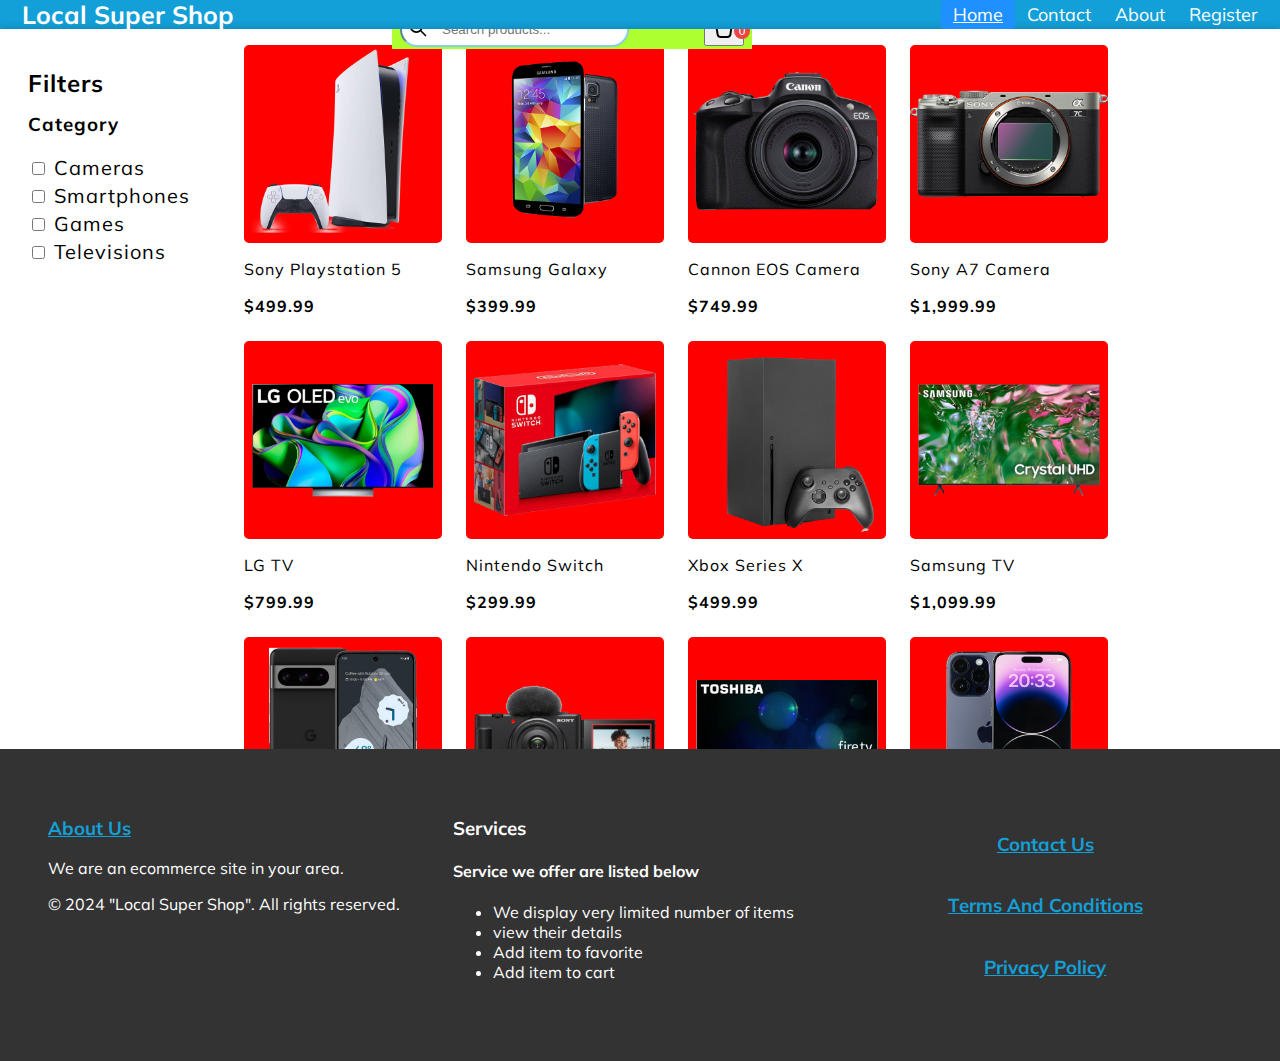
<file: index.html>
<!DOCTYPE html>
<html lang="en" data-theme="light">
<head>
    <meta charset="UTF-8">
    <meta name="viewport" content="width=device-width, initial-scale=1.0">
    <title>Local Super Shop</title>
    <link rel="shortcut icon" href="./images/logo.png" type="image/x-icon">

    <!--    only for ecommece taliwind css-->
    <!--        <script src="https://cdn.tailwindcss.com"></script>-->
    <!-- css link  -->
    <link rel="stylesheet" href="style.css">
    <link rel="stylesheet" href="./css/index_container.module.css">

    <!-- daisyUI cdn  -->
    <!--    <link href="https://cdn.jsdelivr.net/npm/daisyui@4.7.2/dist/full.min.css" rel="stylesheet" type="text/css" />-->
    <!--<script src="https://cdn.tailwindcss.com"></script>-->

    <!-- google font  -->
    <link rel="preconnect" href="https://fonts.googleapis.com">
    <link rel="preconnect" href="https://fonts.gstatic.com" crossorigin>
    <link href="https://fonts.googleapis.com/css2?family=Mulish:ital,wght@0,200..1000;1,200..1000&display=swap" rel="stylesheet">

    <link rel="stylesheet" href="./css/header.module.css">
    <link rel="stylesheet" href="./css/footer.module.css">


</head>
<body class="font-mulish">


<div class="header">
    <a href="./index.html" class="logo">Local Super Shop</a>
    <div class="header-right">
        <a class="active" href="./index.html">Home</a>
        <a href="./contact_us.html">Contact</a>
        <a href="./about_us.html">About</a>

        <a id="account_button" style="display: none"
           href="./profile.html">Account</a>

        <a id="login_button" style="display: none"
           href="./register.html">Register</a>

       <!-- <a id="login_button" style="display: none"
           href="./login.html">Log in</a>-->

        <a id="logout_button" onclick="logout_button_pressed()" style="display: none">Log out</a>

    </div>
</div>



<!--e commerce body  begins here-->

<div class="root_container">
    <!--<nav class="bg-gray-900 p-4 mb-6">-->

    <nav class="ecommerce_container">
        <!--<div
                class="container max-w-6xl mx-auto flex flex-col sm:flex-row gap-8 items-center"
        >-->
        <!-- Search area -->

        <div class="product_search_container">


            <div class="input_wrapper">
                <!--<div class="relative w-full">-->

                <!--                    class="bg-gray-700 rounded-full p-2 pl-10 transition focus:w-full"-->
                <input
                        type="text"
                        id="search"
                        class="input_box"
                        placeholder="Search products..."
                />
                <!--class="absolute left-2 top-1/2 -translate-y-1/2"-->
                <svg
                        style="top:8px"
                        class="input_wrapper_svg"
                        xmlns="http://www.w3.org/2000/svg"
                        width="20"
                        height="20"
                        viewBox="0 0 24 24"
                        stroke-width="2"
                        stroke="currentColor"
                        fill="none"
                        stroke-linecap="round"
                        stroke-linejoin="round"
                >
                    <path stroke="none" d="M0 0h24v24H0z" fill="none" />
                    <path d="M10 10m-7 0a7 7 0 1 0 14 0a7 7 0 1 0 -14 0" />
                    <path d="M21 21l-6 -6" />
                </svg>
            </div>

            <!-- Cart button -->
            <button onclick="cartButton_Pressed()" id="cartButton" class="position_relative">
                <svg
                        xmlns="http://www.w3.org/2000/svg"
                        width="24"
                        height="24"
                        viewBox="0 0 24 24"
                        stroke-width="2"
                        stroke="currentColor"
                        fill="none"
                        stroke-linecap="round"
                        stroke-linejoin="round"
                >
                    <path stroke="none" d="M0 0h24v24H0z" fill="none" />
                    <path
                            d="M6.331 8h11.339a2 2 0 0 1 1.977 2.304l-1.255 8.152a3 3 0 0 1 -2.966 2.544h-6.852a3 3 0 0 1 -2.965 -2.544l-1.255 -8.152a2 2 0 0 1 1.977 -2.304z"
                    />
                    <path d="M9 11v-5a3 3 0 0 1 6 0v5" />
                </svg>

                <!--class="bg-red-500 text-xs text-white w-4 h-4 absolute -top-2 -right-2 rounded-full"-->
                <small
                        id="cartCount"

                        class="cart_count"

                >0</small
                >
            </button>
        </div>
    </nav>


    <!--    class="flex flex-col md:flex-row container mx-auto max-w-6xl"-->
    <main >

        <!--    class="space-y-4 p-2 w-full md:max-w-[10rem]"-->
        <div class="left_index_root_div">
            <h2
                    style={"fontSize":"1.5rem","lineHeight":"2rem"}
            >Filters</h2>
            <h3 style={"marginBottom":"0.5rem","fontSize":"1.25rem","lineHeight":"1.75rem"}>Category</h3>
            <div id="filters-container" style="margin-top: 0.5rem;
                font-size: 1.25rem;
                line-height: 1.75rem;">
                <div>
                    <input type="checkbox" class="check" id="cameras" />
                    <label for="cameras">Cameras</label>
                </div>
                <div>
                    <input type="checkbox" class="check" id="smartphones" />
                    <label for="smartphones">Smartphones</label>
                </div>
                <div>
                    <input type="checkbox" class="check" id="games" />
                    <label for="games">Games</label>
                </div>
                <div>
                    <input type="checkbox" class="check" id="televisions" />
                    <label for="televisions">Televisions</label>
                </div>
            </div>
        </div>

        <!-- Products wrapper -->
        <div
                id="products-wrapper"
                class="product_wrapper"
        ></div>
    </main>
    <!--e-commerce ends here-->
</div>



<footer>
    <div class="footer-section">
        <h3><a href="./about_us.html"
               target="_blank" rel="noopener">About Us</a>
        </h3>
        <p>We are an ecommerce site in your area.</p>

        <span>
            <p>&copy; 2024 "Local Super Shop". All rights reserved.</p>
        </span>
    </div>
    <div class="footer-section">
        <h3>Services</h3>
        <h4>Service we offer are listed below</h4>
        <ul>
            <li>We display very limited number of items</li>
            <li>view their details</li>
            <li>Add item to favorite</li>
            <li>Add item to cart</li>
        </ul>
    </div>
    <div class="footer-section">

        <div class="footer-section-column">
            <h3><a href="./contact_us.html"
                   target="_blank" rel="noopener">Contact Us</a></h3>



            <h3><a href="./terms_and_conditions.html"
                   target="_blank" rel="noopener">Terms And Conditions</a></h3>



            <h3><a href="./privacy_policy.html"
                   target="_blank" rel="noopener">Privacy Policy</a></h3>

        </div>



    </div>




</footer>





<script src="./js/script_ecommerce.js"></script>
<script src="./js/script.js"></script>
</body>
</html>
</file>
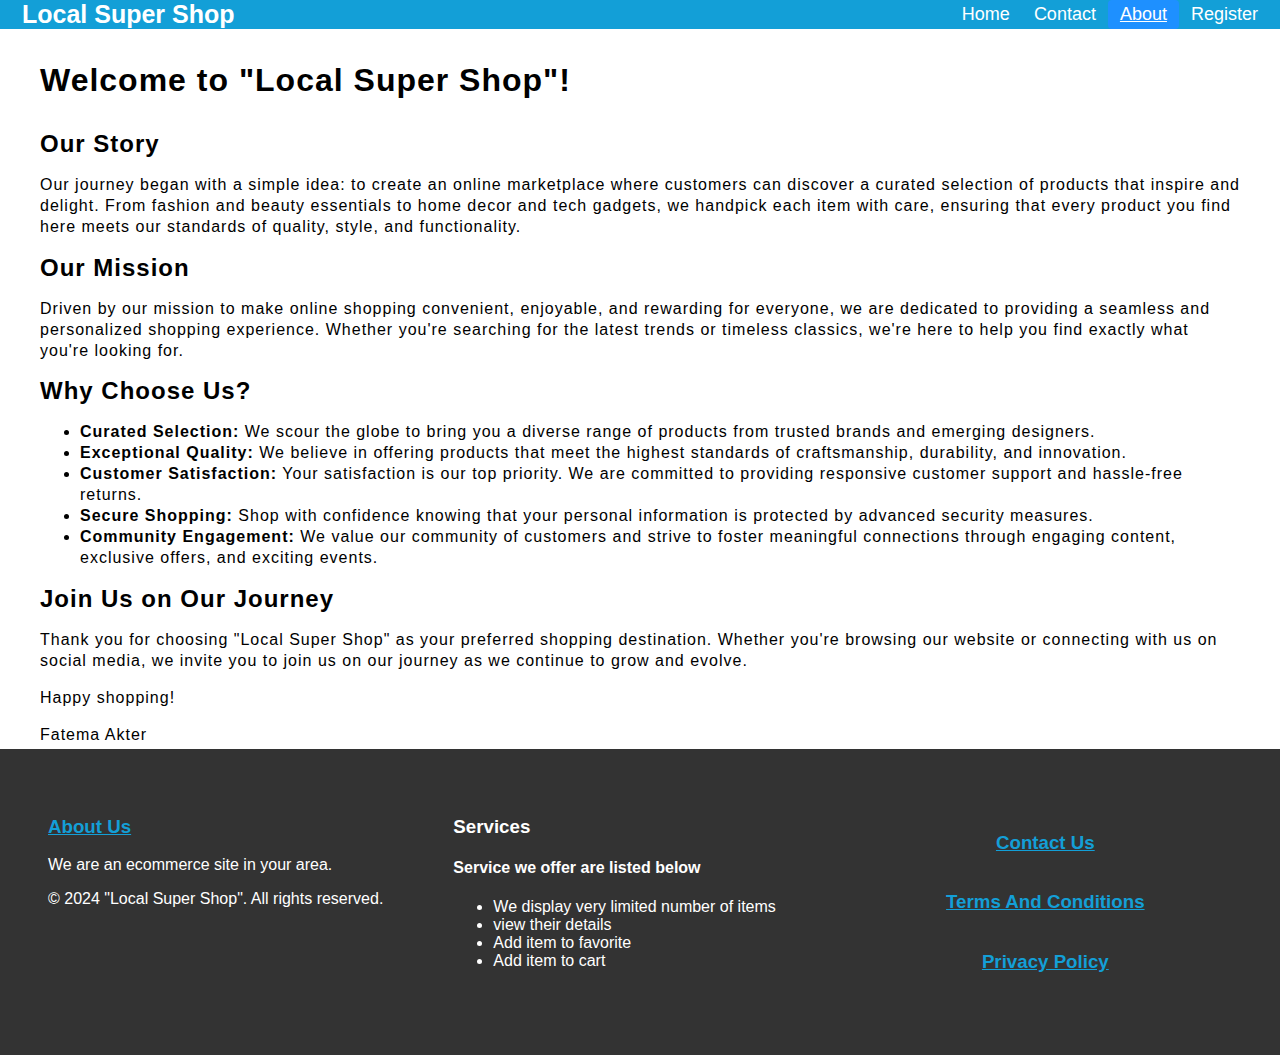
<file: about_us.html>
<!DOCTYPE html>
<html lang="en" data-theme="light">
<head>
    <meta charset="UTF-8">
    <meta name="viewport" content="width=device-width, initial-scale=1.0">
    <title>Local Super Shop</title>
    <link rel="shortcut icon" href="./images/logo.png" type="image/x-icon">

    <!-- css link  -->
<!--    <link rel="stylesheet" href="style.css">-->




    <!-- daisyUI cdn  -->
    <!--    <link href="https://cdn.jsdelivr.net/npm/daisyui@4.7.2/dist/full.min.css" rel="stylesheet" type="text/css" />-->
    <!--<script src="https://cdn.tailwindcss.com"></script>-->

    <!-- google font  -->
    <link rel="preconnect" href="https://fonts.googleapis.com">
    <link rel="preconnect" href="https://fonts.gstatic.com" crossorigin>
    <link href="https://fonts.googleapis.com/css2?family=Mulish:ital,wght@0,200..1000;1,200..1000&display=swap" rel="stylesheet">

    <link rel="stylesheet" href="./css/header.module.css">
    <link rel="stylesheet" href="./css/footer.module.css">
    <!--<link rel="stylesheet" href="./css/body_login.module.css" />-->
    <link rel="stylesheet" href="./css/body_privacy_policy.module.css">

    <!--<link rel="stylesheet" href="https://pro.fontawesome.com/releases/v6.0.0-beta3/css/all.css"/>
-->
</head>
<body class="font-mulish">


<div class="header">
    <a href="./index.html" class="logo">Local Super Shop</a>
    <div class="header-right">
        <a href="./index.html">Home</a>
        <a href="./contact_us.html">Contact</a>
        <a class="active"  href="./about_us.html">About</a>

        <a id="account_button" style="display: none"
           href="./profile.html">Account</a>

        <a id="login_button" style="display: none"
           href="./register.html">Register</a>

       <!-- <a id="login_button" style="display: none"
           href="./login.html">Log in</a>-->

        <a id="logout_button" onclick="logout_button_pressed()" style="display: none">Log out</a>

    </div>
</div>







<div class="container">

    <div>
        <h1>Welcome to <span>"Local Super Shop"</span>!</h1>
    </div>

    <main>
        <section>
            <h2>Our Story</h2>
            <p>Our journey began with a simple idea: to create an online marketplace where customers can discover a curated selection of products that inspire and delight. From fashion and beauty essentials to home decor and tech gadgets, we handpick each item with care, ensuring that every product you find here meets our standards of quality, style, and functionality.</p>
        </section>
        <section>
            <h2>Our Mission</h2>
            <p>Driven by our mission to make online shopping convenient, enjoyable, and rewarding for everyone, we are dedicated to providing a seamless and personalized shopping experience. Whether you're searching for the latest trends or timeless classics, we're here to help you find exactly what you're looking for.</p>
        </section>
        <section>
            <h2>Why Choose Us?</h2>
            <ul>
                <li><strong>Curated Selection:</strong> We scour the globe to bring you a diverse range of products from trusted brands and emerging designers.</li>
                <li><strong>Exceptional Quality:</strong> We believe in offering products that meet the highest standards of craftsmanship, durability, and innovation.</li>
                <li><strong>Customer Satisfaction:</strong> Your satisfaction is our top priority. We are committed to providing responsive customer support and hassle-free returns.</li>
                <li><strong>Secure Shopping:</strong> Shop with confidence knowing that your personal information is protected by advanced security measures.</li>
                <li><strong>Community Engagement:</strong> We value our community of customers and strive to foster meaningful connections through engaging content, exclusive offers, and exciting events.</li>
            </ul>
        </section>
        <section>
            <h2>Join Us on Our Journey</h2>
            <p>Thank you for choosing <span>"Local Super Shop"</span> as your preferred shopping destination. Whether you're browsing our website or connecting with us on social media, we invite you to join us on our journey as we continue to grow and evolve.</p>
            <p>Happy shopping!</p>
            <p><span>Fatema Akter</span><br>Founder, <span>"Local Super Shop"</span></p>
        </section>
    </main>




</div>










<footer>
    <div class="footer-section">
        <h3><a href="./about_us.html"
               target="_blank" rel="noopener">About Us</a>
        </h3>
        <p>We are an ecommerce site in your area.</p>

        <span>
            <p>&copy; 2024 "Local Super Shop". All rights reserved.</p>
        </span>
    </div>
    <div class="footer-section">
        <h3>Services</h3>
        <h4>Service we offer are listed below</h4>
        <ul>
            <li>We display very limited number of items</li>
            <li>view their details</li>
            <li>Add item to favorite</li>
            <li>Add item to cart</li>
        </ul>
    </div>
    <div class="footer-section">

        <div class="footer-section-column">
            <h3><a href="./contact_us.html"
                   target="_blank" rel="noopener">Contact Us</a></h3>



            <h3><a href="./terms_and_conditions.html"
                   target="_blank" rel="noopener">Terms And Conditions</a></h3>



            <h3><a href="./privacy_policy.html"
                   target="_blank" rel="noopener">Privacy Policy</a></h3>

        </div>



    </div>




</footer>



<script src="./js/script.js"></script>
<script src="./js/login_script.js"></script>

</body>
</html>
</file>
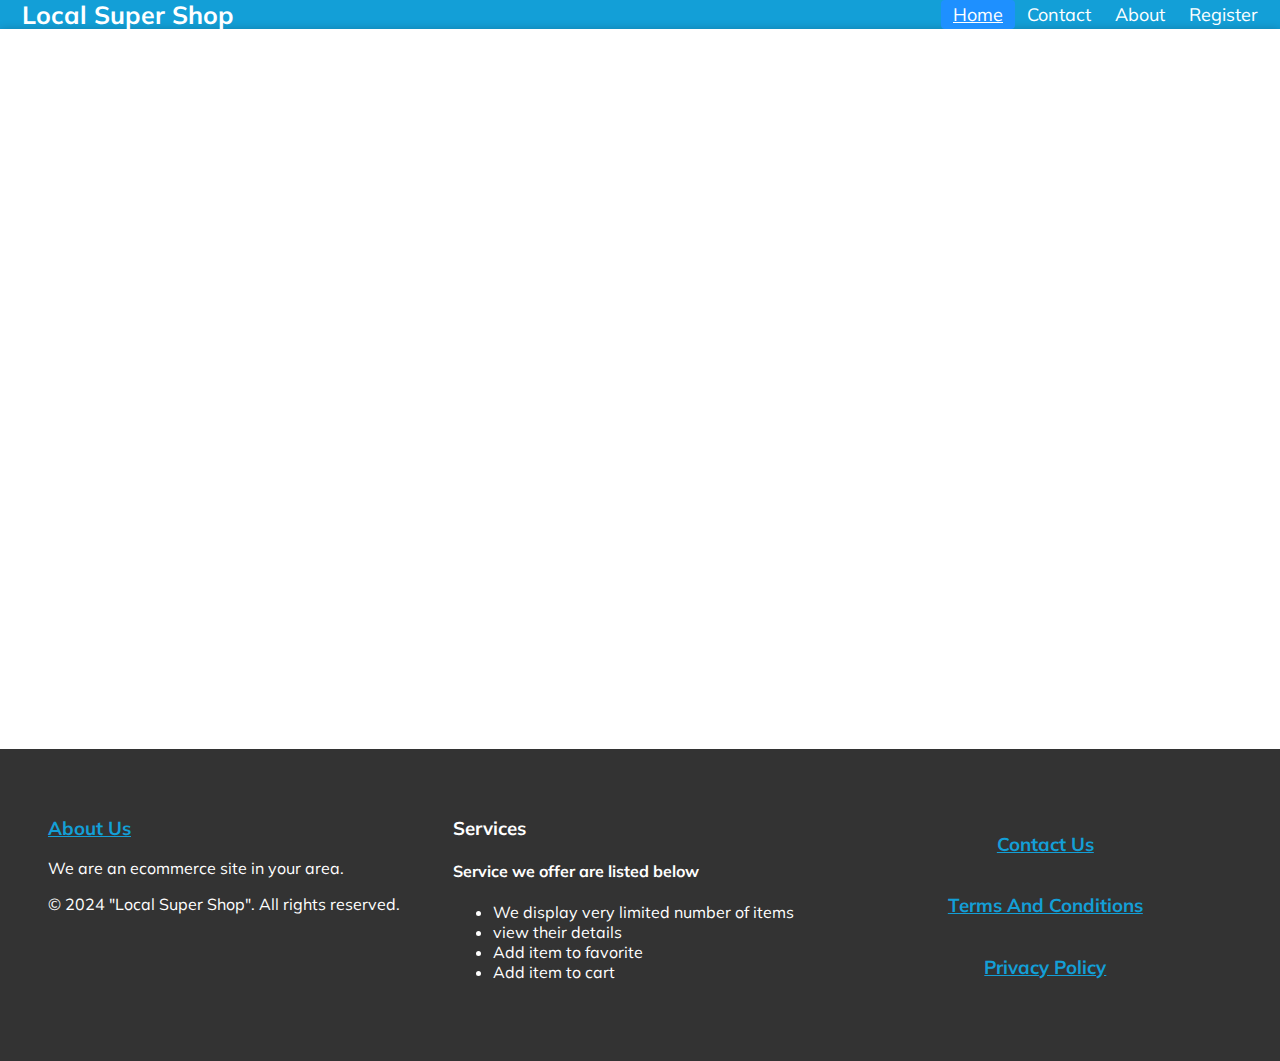
<file: cart_page.html>
<!DOCTYPE html>
<html lang="en" data-theme="light">
<head>
    <meta charset="UTF-8">
    <meta name="viewport" content="width=device-width, initial-scale=1.0">
    <title>Local Super Shop</title>
    <link rel="shortcut icon" href="./images/logo.png" type="image/x-icon">


    <link rel="stylesheet" href="style.css">
    <link rel="stylesheet" href="./css/cart_container.module.css">



    <!-- google font  -->
    <link rel="preconnect" href="https://fonts.googleapis.com">
    <link rel="preconnect" href="https://fonts.gstatic.com" crossorigin>
    <link href="https://fonts.googleapis.com/css2?family=Mulish:ital,wght@0,200..1000;1,200..1000&display=swap" rel="stylesheet">

    <link rel="stylesheet" href="./css/header.module.css">
    <link rel="stylesheet" href="./css/footer.module.css">
    <!--<link rel="stylesheet" href="./css/body1.module.css">-->

    <!--<link rel="stylesheet" href="https://pro.fontawesome.com/releases/v6.0.0-beta3/css/all.css"/>
-->
</head>
<body class="font-mulish">


<div class="header">
    <a href="./index.html" class="logo">Local Super Shop</a>
    <div class="header-right">
        <a class="active" href="./index.html">Home</a>
        <a href="./contact_us.html">Contact</a>
        <a href="./about_us.html">About</a>

        <a id="account_button" style="display: none"
           href="./profile.html">Account</a>

        <a id="login_button" style="display: none"
           href="./register.html">Register</a>

       <!-- <a id="login_button" style="display: none"
           href="./login.html">Log in</a>-->

        <a id="logout_button" onclick="logout_button_pressed()" style="display: none">Log out</a>

    </div>
</div>



<!--e commerce body  begins here-->

<div class="cart_root_container">


    <div id="myList">
        <!-- List items will be added here dynamically -->
    </div>




</div>



<footer>
    <div class="footer-section">
        <h3><a href="./about_us.html"
               target="_blank" rel="noopener">About Us</a>
        </h3>
        <p>We are an ecommerce site in your area.</p>

        <span>
            <p>&copy; 2024 "Local Super Shop". All rights reserved.</p>
        </span>
    </div>
    <div class="footer-section">
        <h3>Services</h3>
        <h4>Service we offer are listed below</h4>
        <ul>
            <li>We display very limited number of items</li>
            <li>view their details</li>
            <li>Add item to favorite</li>
            <li>Add item to cart</li>
        </ul>
    </div>
    <div class="footer-section">

        <div class="footer-section-column">
            <h3><a href="./contact_us.html"
                   target="_blank" rel="noopener">Contact Us</a></h3>



            <h3><a href="./terms_and_conditions.html"
                   target="_blank" rel="noopener">Terms And Conditions</a></h3>



            <h3><a href="./privacy_policy.html"
                   target="_blank" rel="noopener">Privacy Policy</a></h3>

        </div>



    </div>




</footer>





<script src="./js/script_ecommerce_cart.js"></script>
<script src="./js/script.js"></script>
</body>
</html>
</file>
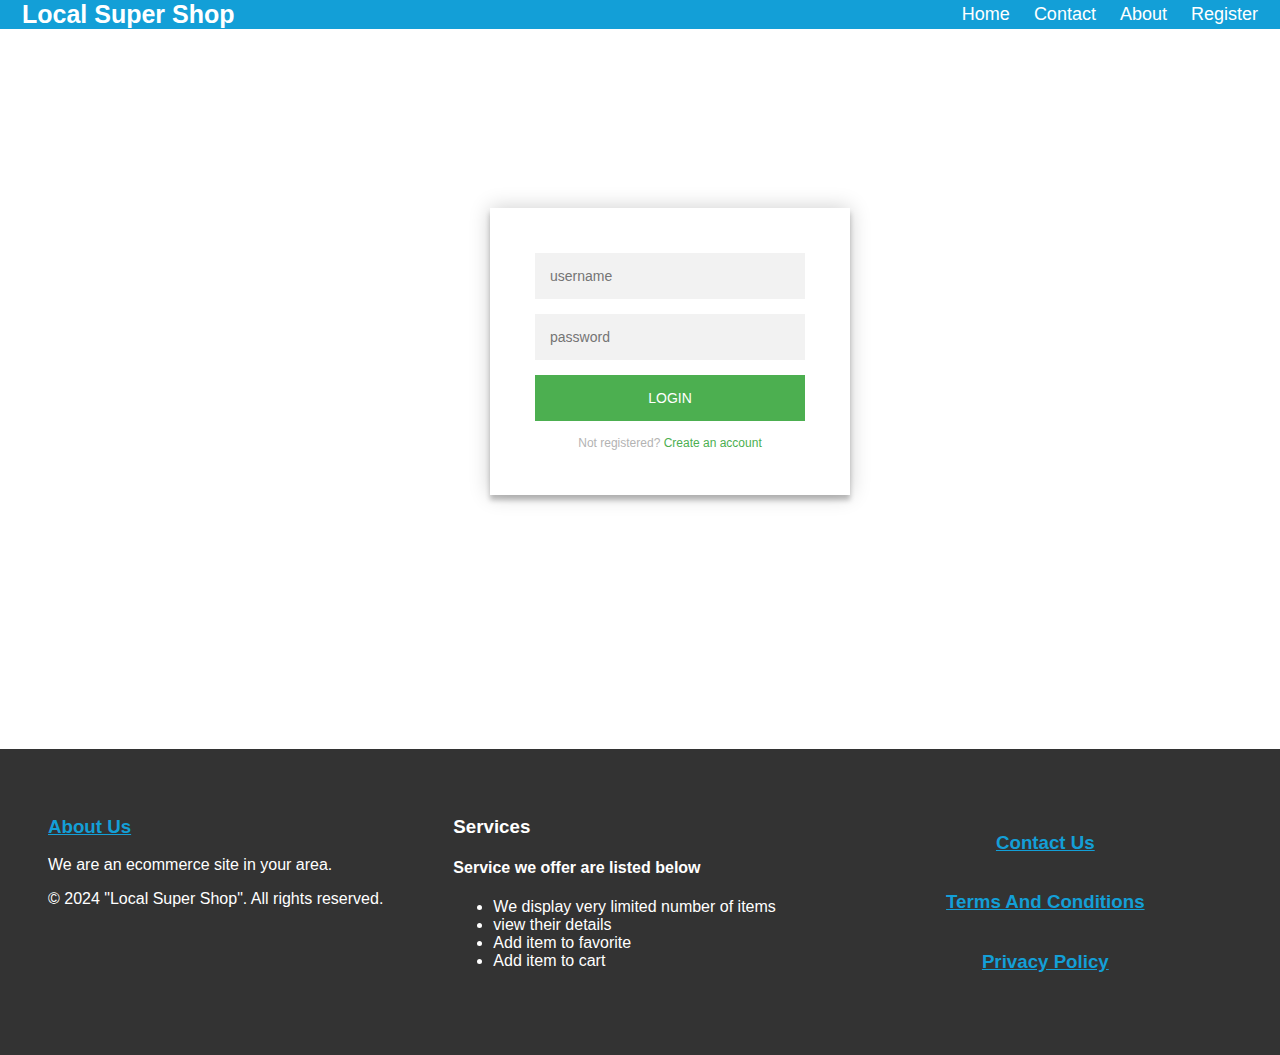
<file: login.html>
<!DOCTYPE html>
<html lang="en" data-theme="light">
<head>
    <meta charset="UTF-8">
    <meta name="viewport" content="width=device-width, initial-scale=1.0">
    <title>Local Super Shop</title>
    <link rel="shortcut icon" href="./images/logo.png" type="image/x-icon">

    <!-- css link  -->
<!--    <link rel="stylesheet" href="style.css">-->




    <!-- daisyUI cdn  -->
    <!--    <link href="https://cdn.jsdelivr.net/npm/daisyui@4.7.2/dist/full.min.css" rel="stylesheet" type="text/css" />-->
    <!--<script src="https://cdn.tailwindcss.com"></script>-->

    <!-- google font  -->
    <link rel="preconnect" href="https://fonts.googleapis.com">
    <link rel="preconnect" href="https://fonts.gstatic.com" crossorigin>
    <link href="https://fonts.googleapis.com/css2?family=Mulish:ital,wght@0,200..1000;1,200..1000&display=swap" rel="stylesheet">

    <link rel="stylesheet" href="./css/header.module.css">
    <link rel="stylesheet" href="./css/footer.module.css">
    <link rel="stylesheet" href="./css/body_login.module.css" />
<!--    <link rel="stylesheet" href="./css/body1.module.css">-->

    <!--<link rel="stylesheet" href="https://pro.fontawesome.com/releases/v6.0.0-beta3/css/all.css"/>
-->
</head>
<body class="font-mulish">


<div class="header">
    <a href="./index.html" class="logo">Local Super Shop</a>
    <div class="header-right">
        <a  href="./index.html">Home</a>
        <a href="./contact_us.html">Contact</a>
        <a href="./about_us.html">About</a>

        <a id="account_button" style="display: none"
           href="./profile.html">Account</a>

        <a id="login_button" style="display: none"
           href="./register.html">Register</a>

     <!--   <a class="active"  id="login_button" style="display: none"
           href="./login.html">Log in</a>-->

        <a id="logout_button" onclick="logout_button_pressed()" style="display: none">Log out</a>

    </div>
</div>







<div class="container">




    <div class="login-page">
        <div class="form">
            <form class="register-form">
                <input type="text" placeholder="name"/>
                <input type="password" placeholder="password"/>
                <input type="text" placeholder="email address"/>
                <button>create</button>
                <p class="message">Already registered? <a href="#">Sign In</a></p>
            </form>
            <form class="login-form">
                <input type="text" placeholder="username"/>
                <input type="password" placeholder="password"/>
                <button>login</button>
                <p class="message">Not registered? <a href="./register.html">Create an account</a></p>
            </form>
        </div>
    </div>
</div>











<footer>
    <div class="footer-section">
        <h3><a href="./about_us.html"
               target="_blank" rel="noopener">About Us</a>
        </h3>
        <p>We are an ecommerce site in your area.</p>

        <span>
            <p>&copy; 2024 "Local Super Shop". All rights reserved.</p>
        </span>
    </div>
    <div class="footer-section">
        <h3>Services</h3>
        <h4>Service we offer are listed below</h4>
        <ul>
            <li>We display very limited number of items</li>
            <li>view their details</li>
            <li>Add item to favorite</li>
            <li>Add item to cart</li>
        </ul>
    </div>
    <div class="footer-section">

        <div class="footer-section-column">
            <h3><a href="./contact_us.html"
                   target="_blank" rel="noopener">Contact Us</a></h3>



            <h3><a href="./terms_and_conditions.html"
                   target="_blank" rel="noopener">Terms And Conditions</a></h3>



            <h3><a href="./privacy_policy.html"
                   target="_blank" rel="noopener">Privacy Policy</a></h3>

        </div>



    </div>




</footer>



<script src="./js/script.js"></script>
<script src="./js/login_script.js"></script>

</body>
</html>
</file>
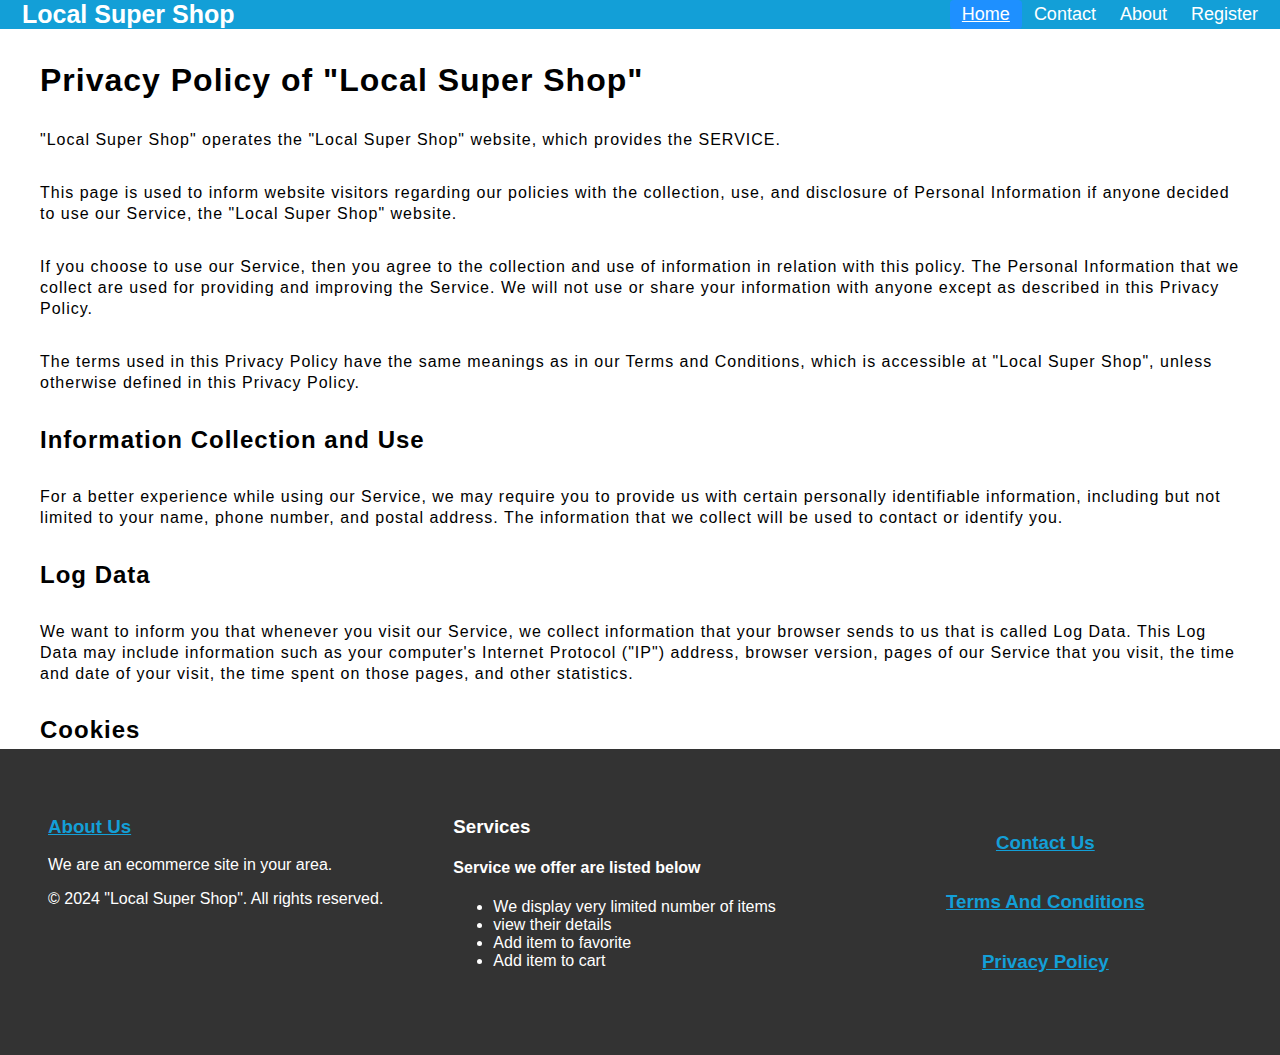
<file: privacy_policy.html>
<!DOCTYPE html>
<html lang="en" data-theme="light">
<head>
    <meta charset="UTF-8">
    <meta name="viewport" content="width=device-width, initial-scale=1.0">
    <title>Local Super Shop</title>
    <link rel="shortcut icon" href="./images/logo.png" type="image/x-icon">

    <!-- css link  -->
<!--    <link rel="stylesheet" href="style.css">-->




    <!-- daisyUI cdn  -->
    <!--    <link href="https://cdn.jsdelivr.net/npm/daisyui@4.7.2/dist/full.min.css" rel="stylesheet" type="text/css" />-->
    <!--<script src="https://cdn.tailwindcss.com"></script>-->

    <!-- google font  -->
    <link rel="preconnect" href="https://fonts.googleapis.com">
    <link rel="preconnect" href="https://fonts.gstatic.com" crossorigin>
    <link href="https://fonts.googleapis.com/css2?family=Mulish:ital,wght@0,200..1000;1,200..1000&display=swap" rel="stylesheet">

    <link rel="stylesheet" href="./css/header.module.css">
    <link rel="stylesheet" href="./css/footer.module.css">
    <!--<link rel="stylesheet" href="./css/body_login.module.css" />-->
    <link rel="stylesheet" href="./css/body_privacy_policy.module.css">

    <!--<link rel="stylesheet" href="https://pro.fontawesome.com/releases/v6.0.0-beta3/css/all.css"/>
-->
</head>
<body class="font-mulish">


<div class="header">
    <a href="./index.html" class="logo">Local Super Shop</a>
    <div class="header-right">
        <a class="active" href="./index.html">Home</a>
        <a href="./contact_us.html">Contact</a>
        <a href="./about_us.html">About</a>

        <a id="account_button" style="display: none"
           href="./profile.html">Account</a>

        <a id="login_button" style="display: none"
           href="./register.html">Register</a>

       <!-- <a id="login_button" style="display: none"
           href="./login.html">Log in</a>-->

        <a id="logout_button" onclick="logout_button_pressed()" style="display: none">Log out</a>

    </div>
</div>







<div class="container">



    <h1>Privacy Policy of "Local Super Shop"</h1>

    <p>"Local Super Shop" operates the "Local Super Shop" website, which provides the SERVICE.</p>

    <p>This page is used to inform website visitors regarding our policies with the collection, use, and disclosure of Personal Information if anyone decided to use our Service, the "Local Super Shop" website.</p>

    <p>If you choose to use our Service, then you agree to the collection and use of information in relation with this policy. The Personal Information that we collect are used for providing and improving the Service. We will not use or share your information with anyone except as described in this Privacy Policy.</p>

    <p>The terms used in this Privacy Policy have the same meanings as in our Terms and Conditions, which is accessible at "Local Super Shop", unless otherwise defined in this Privacy Policy.</p>

    <h2>Information Collection and Use</h2>

    <p>For a better experience while using our Service, we may require you to provide us with certain personally identifiable information, including but not limited to your name, phone number, and postal address. The information that we collect will be used to contact or identify you.</p>

    <h2>Log Data</h2>

    <p>We want to inform you that whenever you visit our Service, we collect information that your browser sends to us that is called Log Data. This Log Data may include information such as your computer's Internet Protocol ("IP") address, browser version, pages of our Service that you visit, the time and date of your visit, the time spent on those pages, and other statistics.</p>

    <h2>Cookies</h2>

    <p>Cookies are files with small amount of data that is commonly used an anonymous unique identifier. These are sent to your browser from the website that you visit and are stored on your computer's hard drive.</p>

    <p>Our website uses these "cookies" to collection information and to improve our Service. You have the option to either accept or refuse these cookies, and know when a cookie is being sent to your computer. If you choose to refuse our cookies, you may not be able to use some portions of our Service.</p>

    <h2>Service Providers</h2>

    <p>We may employ third-party companies and individuals due to the following reasons:</p>

    <ul>
        <li>To facilitate our Service;</li>
        <li>To provide the Service on our behalf;</li>
        <li>To perform Service-related services; or</li>
        <li>To assist us in analyzing how our Service is used.</li>
    </ul>

    <p>We want to inform our Service users that these third parties have access to your Personal Information. The reason is to perform the tasks assigned to them on our behalf. However, they are obligated not to disclose or use the information for any other purpose.</p>

    <h2>Security</h2>

    <p>We value your trust in providing us your Personal Information, thus we are striving to use commercially acceptable means of protecting it. But remember that no method of transmission over the internet, or method of electronic storage is 100% secure and reliable, and we cannot guarantee its absolute security.</p>

    <h2>Links to Other Sites</h2>

    <p>Our Service may contain links to other sites. If you click on a third-party link, you will be directed to that site. Note that these external sites are not operated by us. Therefore, we strongly advise you to review the Privacy Policy of these websites. We have no control over, and assume no responsibility for the content, privacy policies, or practices of any third-party sites or services.</p>

    <p>Children's Privacy</p>

    <p>Our Services do not address anyone under the age of 13. We do not knowingly collect personal identifiable information from children under 13. In the case we discover that a child under 13 has provided us with personal information, we immediately delete this from our servers. If you are a parent or guardian and you are aware that your child has provided us with personal information, please contact us so that we will be able to do necessary actions.</p>

    <h2>Changes to This Privacy Policy</h2>

    <p>We may update our Privacy Policy from time to time. Thus, we advise you to review this page periodically for any changes. We will notify you of any changes by posting the new Privacy Policy on this page. These changes are effective immediately, after they are posted on this page.</p>

    <p>Our Privacy Policy was created with the help of the <a href="https://www.privacypolicytemplate.net">Privacy Policy Template</a>.</p>

    <h2>Contact Us</h2>

    <p>If you have any questions or suggestions about our Privacy Policy, do not hesitate to contact us.</p>

</div>











<footer>
    <div class="footer-section">
        <h3><a href="./about_us.html"
               target="_blank" rel="noopener">About Us</a>
        </h3>
        <p>We are an ecommerce site in your area.</p>

        <span>
            <p>&copy; 2024 "Local Super Shop". All rights reserved.</p>
        </span>
    </div>
    <div class="footer-section">
        <h3>Services</h3>
        <h4>Service we offer are listed below</h4>
        <ul>
            <li>We display very limited number of items</li>
            <li>view their details</li>
            <li>Add item to favorite</li>
            <li>Add item to cart</li>
        </ul>
    </div>
    <div class="footer-section">

        <div class="footer-section-column">
            <h3><a href="./contact_us.html"
                   target="_blank" rel="noopener">Contact Us</a></h3>



            <h3><a href="./terms_and_conditions.html"
                   target="_blank" rel="noopener">Terms And Conditions</a></h3>



            <h3><a href="./privacy_policy.html"
                   target="_blank" rel="noopener">Privacy Policy</a></h3>

        </div>



    </div>




</footer>



<script src="./js/script.js"></script>
<script src="./js/login_script.js"></script>

</body>
</html>
</file>
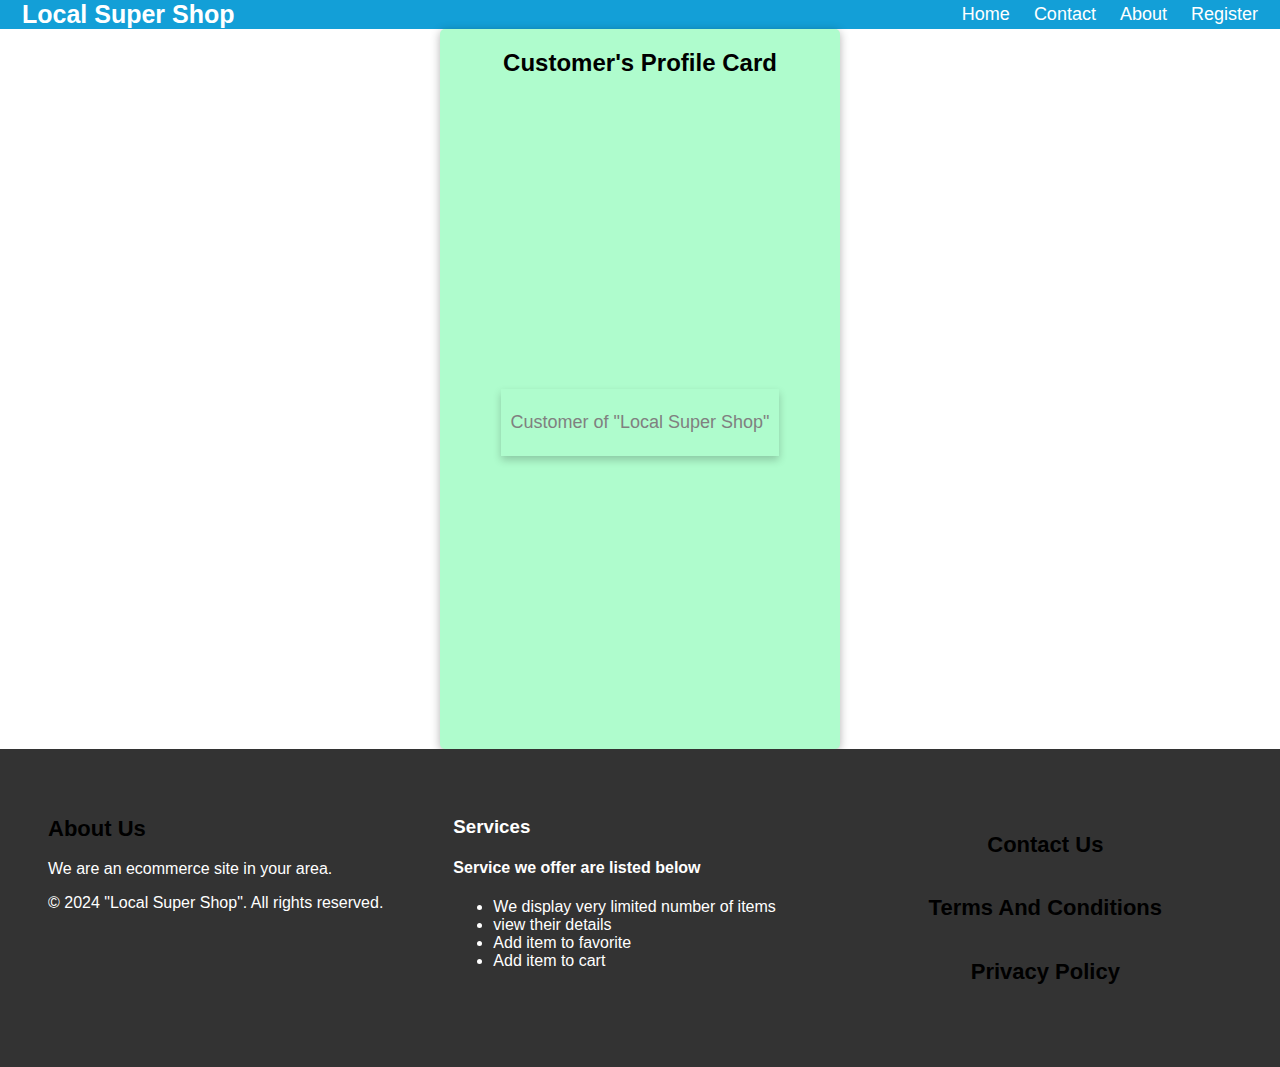
<file: profile.html>
<!DOCTYPE html>
<html lang="en" data-theme="light">
<head>
    <meta charset="UTF-8">
    <meta name="viewport" content="width=device-width, initial-scale=1.0">
    <title>Local Super Shop</title>
    <link rel="shortcut icon" href="./images/logo.png" type="image/x-icon">

    <!-- google font  -->
    <link rel="preconnect" href="https://fonts.googleapis.com">
    <link rel="preconnect" href="https://fonts.gstatic.com" crossorigin>
    <link href="https://fonts.googleapis.com/css2?family=Mulish:ital,wght@0,200..1000;1,200..1000&display=swap" rel="stylesheet">

    <link rel="stylesheet" href="./css/header.module.css">
    <link rel="stylesheet" href="./css/footer.module.css">
    <link rel="stylesheet" href="./css/body_profile.module.css">

</head>
<body class="font-mulish">


<div class="header">
    <a href="./index.html" class="logo">Local Super Shop</a>
    <div class="header-right">
        <a href="./index.html">Home</a>
        <a href="./contact_us.html">Contact</a>
        <a href="./about_us.html">About</a>

        <a class="active"  id="account_button" style="display: none"
           href="./profile.html">Account</a>

        <a id="login_button" style="display: none"
           href="./register.html">Register</a>

      <!--  <a id="login_button" style="display: none"
           href="./login.html">Log in</a>-->

        <a id="logout_button" onclick="logout_button_pressed()" style="display: none">Log out</a>

    </div>
</div>




<div class="container">
<h2 style="text-align:center">Customer's Profile Card</h2>

<div class="card">

    <?xml version="1.0" encoding="UTF-8" standalone="no"?>
    <!-- Uploaded to: SVG Repo, www.svgrepo.com, Generator: SVG Repo Mixer Tools -->
    <svg id="female" visibility="hidden" width="70px" height="70px" display="none" viewBox="0 0 24 24"
         xmlns="http://www.w3.org/2000/svg"
         >
        <g transform="translate(0 -1028.4)">
            <path d="m6.0625 14c1.4648 0.614 3.5685 1 5.9375 1s4.473-0.386 5.938-1h-11.876z" transform="translate(0 1028.4)" fill="#d35400"/>
            <path d="m7 1033.4h10l1 9h-12z" fill="#d35400"/>
            <path d="m8 1044.4c-2.2849 1.1-4.5727 2.2-6.856 3.4-0.89518 0.5-1.2293 1.6-1.144 2.6 0.041664 0.6-0.18109 1.4 0.44089 1.8 0.59091 0.3 1.2837 0.1 1.9252 0.2h20.736c0.769-0.1 0.973-0.9 0.898-1.5 0.014-1 0.068-2-0.658-2.7-0.591-0.6-1.435-0.9-2.157-1.3-1.728-0.8-3.457-1.7-5.185-2.5h-8z" fill="#16a085"/>
            <rect height="5" width="6" y="1041.4" x="9" fill="#95a5a6"/>
            <path d="m12 1028.4c-2.9626 0-5.418 2.7-5.9062 6.2-0.1135 0-0.2401-0.1-0.3438-0.1-0.5251 0.2-0.6545 1.2-0.3125 2.3 0.2007 0.6 0.5346 1.1 0.875 1.3 0.7763 3.1 3.015 5.3 5.6875 5.3 2.672 0 4.911-2.2 5.688-5.3 0.34-0.2 0.674-0.7 0.874-1.3 0.342-1.1 0.213-2.1-0.312-2.3-0.104 0-0.23 0.1-0.344 0.1-0.488-3.5-2.943-6.2-5.906-6.2z" fill="#bdc3c7"/>
            <path d="m8 16c0 1.628 1.0517 6.018 2.531 8h2.938c1.479-1.982 2.531-6.372 2.531-8h-8z" transform="translate(0 1028.4)" fill="#ecf0f1"/>
            <path d="m12 1028.4c-3.5875 0-7.1271 3.6-7 7-0.0515 2.2 0.9995 4.6 1.0381 6.8 1.0468-1.3 1.01-2.9 0.9674-4.5 0.2125-1.1 0.0104-2.7 0.9945-3.3 2.374-1.2 3.819-3.5 4.594-6h-0.594z" fill="#f39c12"/>
            <path d="m8 1044.4c0 1.4 1.7909 6 4 6 2.209 0 4-4.6 4-6z" fill="#95a5a6"/>
            <path d="m12 1028.4c3.587 0 7.127 3.6 7 7 0.051 2.2-0.999 4.6-1.038 6.8-1.047-1.3-1.01-2.9-0.968-4.5-0.212-1.1-0.01-2.7-0.994-3.3-2.374-1.2-3.819-3.5-4.594-6h0.594z" fill="#e67e22"/>
        </g>
    </svg>


    <?xml version="1.0" encoding="UTF-8" standalone="no"?>
    <!-- Uploaded to: SVG Repo, www.svgrepo.com, Generator: SVG Repo Mixer Tools -->
    <svg id="male" visibility="hidden" display="none" width="70px" height="70px" viewBox="0 0 24 24"  xmlns="http://www.w3.org/2000/svg" >
        <g transform="translate(0 -1028.4)">
            <path d="m8 1044.4c-2.2849 1.1-4.5727 2.2-6.856 3.4-0.89518 0.5-1.2293 1.6-1.144 2.6 0.041664 0.6-0.18109 1.4 0.44089 1.8 0.59091 0.3 1.2837 0.1 1.9252 0.2h20.736c0.769-0.1 0.973-0.9 0.898-1.5 0.014-1 0.068-2-0.658-2.7-0.591-0.6-1.435-0.9-2.157-1.3-1.728-0.8-3.457-1.7-5.185-2.5h-8z" fill="#c0392b"/>
            <path d="m8 1044.4c-0.3258 0.1-0.6428 0.3-0.9688 0.5 0.1969 1.9 2.3371 3.5 4.9688 3.5 2.646 0 4.792-1.6 4.969-3.6-0.322-0.1-0.648-0.3-0.969-0.4h-8z" fill="#ecf0f1"/>
            <rect height="5" width="6" y="1041.4" x="9" fill="#95a5a6"/>
            <path d="m12 0c-2.9626 0-5.418 2.6899-5.9062 6.2188-0.1135-0.031-0.2401-0.0651-0.3438-0.0313-0.5251 0.171-0.6545 1.1685-0.3125 2.2187 0.2007 0.6163 0.5346 1.1015 0.875 1.375 0.7763 3.0178 3.015 5.2188 5.6875 5.2188 2.672 0 4.911-2.201 5.688-5.2188 0.34-0.2736 0.674-0.7588 0.874-1.375 0.342-1.0502 0.213-2.0477-0.312-2.2187-0.104-0.0338-0.23 0.0003-0.344 0.0313-0.488-3.529-2.943-6.2188-5.906-6.2188z" transform="translate(0 1028.4)" fill="#bdc3c7"/>
            <path d="m11.98 1028.4c-2.0428-0.1-3.9386 1.3-4.98 3.2-0.5302 0.9-0.8839 2-1.0398 3 0.3344-0.1 0.6002 0.1 0.903-0.3 0.629-0.6 0.9084-1.1 1.1368-1.9 0.3901-0.9 1.2432-2.3 2-2 0.693 0.2 1 0.6 2 0.6s1.307-0.4 2-0.6c0.757-0.3 1.61 1.1 2 2 0.228 0.8 0.468 1.3 1.097 1.9 0.303 0.4 0.569 0.2 0.903 0.3-0.156-1-0.51-2.1-1.04-3-1.041-1.9-2.937-3.3-4.98-3.2z" fill="#f39c12"/>
            <path d="m8 16c0 1.657 1.7909 3 4 3 2.209 0 4-1.343 4-3h-8z" transform="translate(0 1028.4)" fill="#95a5a6"/>
        </g>
    </svg>




    <h1 id="customer_name" hidden="hidden"></h1>
    <p class="title" >Customer of "Local Super Shop"</p>
    <p id="customer_gender" hidden="hidden"></p>
    <p id="customer_email" hidden="hidden"></p>
    <p id="customer_password" hidden="hidden"></p>





  <!--  <div style="margin: 24px 0;">
        <a href="#"><i class="fa fa-dribbble"></i></a>
        <a href="#"><i class="fa fa-twitter"></i></a>
        <a href="#"><i class="fa fa-linkedin"></i></a>
        <a href="#"><i class="fa fa-facebook"></i></a>
    </div>
    <p><button>Contact</button></p>-->
</div>
</div>






<footer>
    <div class="footer-section">
        <h3><a href="./about_us.html"
               target="_blank" rel="noopener">About Us</a>
        </h3>
        <p>We are an ecommerce site in your area.</p>

        <span>
            <p>&copy; 2024 "Local Super Shop". All rights reserved.</p>
        </span>
    </div>
    <div class="footer-section">
        <h3>Services</h3>
        <h4>Service we offer are listed below</h4>
        <ul>
            <li>We display very limited number of items</li>
            <li>view their details</li>
            <li>Add item to favorite</li>
            <li>Add item to cart</li>
        </ul>
    </div>
    <div class="footer-section">

        <div class="footer-section-column">
            <h3><a href="./contact_us.html"
                   target="_blank" rel="noopener">Contact Us</a></h3>



            <h3><a href="./terms_and_conditions.html"
                   target="_blank" rel="noopener">Terms And Conditions</a></h3>



            <h3><a href="./privacy_policy.html"
                   target="_blank" rel="noopener">Privacy Policy</a></h3>

        </div>



    </div>




</footer>

<script src="./js/script.js"></script>
<!--<script src="./js/reg_script.js"></script>-->

</body>
</html>
</file>
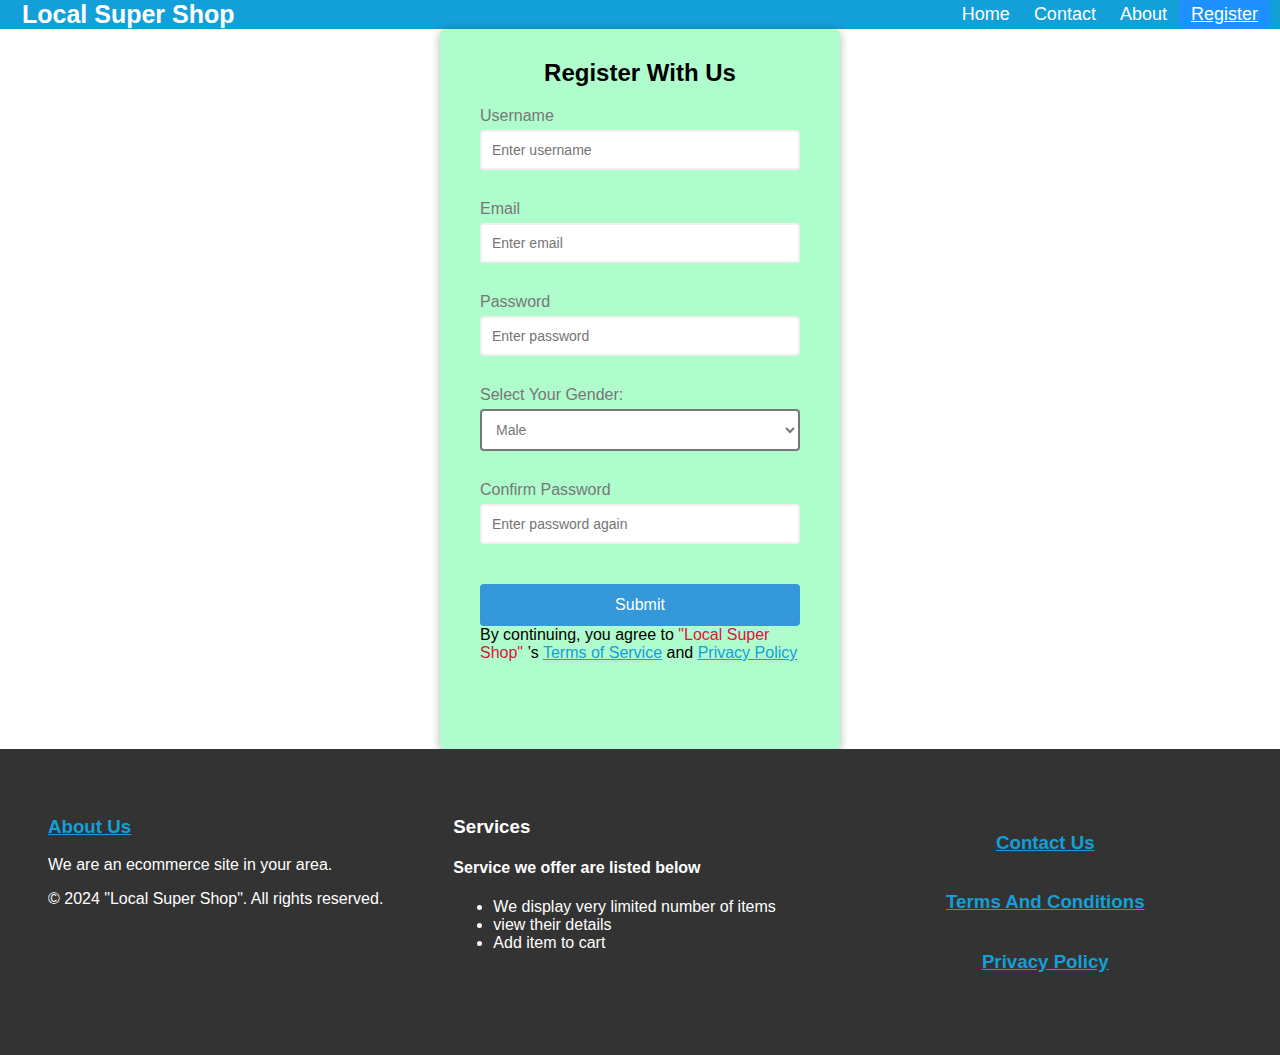
<file: register.html>
<!DOCTYPE html>
<html lang="en" data-theme="light">
<head>
    <meta charset="UTF-8">
    <meta name="viewport" content="width=device-width, initial-scale=1.0">
    <title>Local Super Shop</title>
    <link rel="shortcut icon" href="./images/logo.png" type="image/x-icon">

    <!-- css link  -->
<!--    <link rel="stylesheet" href="style.css">-->




    <!-- daisyUI cdn  -->
    <!--    <link href="https://cdn.jsdelivr.net/npm/daisyui@4.7.2/dist/full.min.css" rel="stylesheet" type="text/css" />-->
    <!--<script src="https://cdn.tailwindcss.com"></script>-->

    <!-- google font  -->
    <link rel="preconnect" href="https://fonts.googleapis.com">
    <link rel="preconnect" href="https://fonts.gstatic.com" crossorigin>
    <link href="https://fonts.googleapis.com/css2?family=Mulish:ital,wght@0,200..1000;1,200..1000&display=swap" rel="stylesheet">

    <link rel="stylesheet" href="./css/header.module.css">
    <link rel="stylesheet" href="./css/footer.module.css">
    <link rel="stylesheet" href="./css/register_style.module.css" />
<!--    <link rel="stylesheet" href="./css/body1.module.css">-->

    <!--<link rel="stylesheet" href="https://pro.fontawesome.com/releases/v6.0.0-beta3/css/all.css"/>
-->
</head>
<body class="font-mulish">


<div class="header">
    <a href="./index.html" class="logo">Local Super Shop</a>
    <div class="header-right">
        <a  href="./index.html">Home</a>
        <a href="./contact_us.html">Contact</a>
        <a href="./about_us.html">About</a>

        <a id="account_button" style="display: none"
           href="./profile.html">Account</a>

        <a class="active" id="login_button" style="display: none"
           href="./register.html">Register</a>

       <!-- <a id="login_button" style="display: none"
           href="./login.html">Log in</a>-->

        <a id="logout_button" onclick="logout_button_pressed()" style="display: none">Log out</a>

    </div>
</div>







<div class="container">
    <form id="form" class="form">
        <h2>Register With Us</h2>
        <div class="form-control">
            <label for="username">Username</label>
            <input type="text" id="username" placeholder="Enter username" />
            <small>Error message</small>
        </div>
        <div class="form-control">
            <label for="email">Email</label>
            <input type="text" id="email" placeholder="Enter email" />
            <small>Error message</small>
        </div>
        <div class="form-control">
            <label for="password">Password</label>
            <input type="text" id="password" placeholder="Enter password" />
            <small>Error message</small>
        </div>


        <div class="form-control">
            <label for="genderSelect">Select Your Gender:</label>

            <!--<h2>Select Your Gender:</h2>-->
            <select id="genderSelect" name="genderSelect">
                <option value="male">Male</option>
                <option value="female">Female</option>
                <option value="other">Other</option>
            </select>
            <!--<input type="text" id="gender" placeholder="Enter password" />
            <small>Error message</small>-->
        </div>


        <div class="form-control">
            <label for="password2">Confirm Password</label>
            <input
                    type="text"
                    id="password2"
                    placeholder="Enter password again"
            />
            <small>Error message</small>
        </div>
        <button type="submit">Submit</button>


        <div class="ulp-alternate-action  _alternate-action ">


          <!--  <p>Already have an account or subscription to <span style="color:crimson">"Local Super Shop"</span> ? Use your <span style="color:crimson">"Local Super Shop"</span>  username and password.
                <a href="./login.html" aria-label="">Log in</a>
            </p>-->


            <div> By continuing, you agree to <span style="color:crimson">"Local Super Shop"</span> ’s <a href="./terms_and_conditions.html" target="_blank" rel="noopener">
                Terms of Service</a> and
                <a href="./privacy_policy.html"
                   target="_blank" rel="noopener">Privacy Policy</a>
            </div>
        </div>
    </form>
</div>











<footer>
    <div class="footer-section">
        <h3><a href="./about_us.html"
               target="_blank" rel="noopener">About Us</a>
        </h3>
        <p>We are an ecommerce site in your area.</p>

        <span>
            <p>&copy; 2024 "Local Super Shop". All rights reserved.</p>
        </span>
    </div>
    <div class="footer-section">
        <h3>Services</h3>
        <h4>Service we offer are listed below</h4>
        <ul>
            <li>We display very limited number of items</li>
            <li>view their details</li>
<!--            <li>Add item to favorite</li>-->
            <li>Add item to cart</li>
        </ul>
    </div>
    <div class="footer-section">

        <div class="footer-section-column">
            <h3><a href="./contact_us.html"
                   target="_blank" rel="noopener">Contact Us</a></h3>



            <h3><a href="./terms_and_conditions.html"
                   target="_blank" rel="noopener">Terms And Conditions</a></h3>



            <h3><a href="./privacy_policy.html"
                   target="_blank" rel="noopener">Privacy Policy</a></h3>

        </div>



    </div>




</footer>




<script src="./js/script.js"></script>
<script src="./js/reg_script.js"></script>

</body>
</html>
</file>
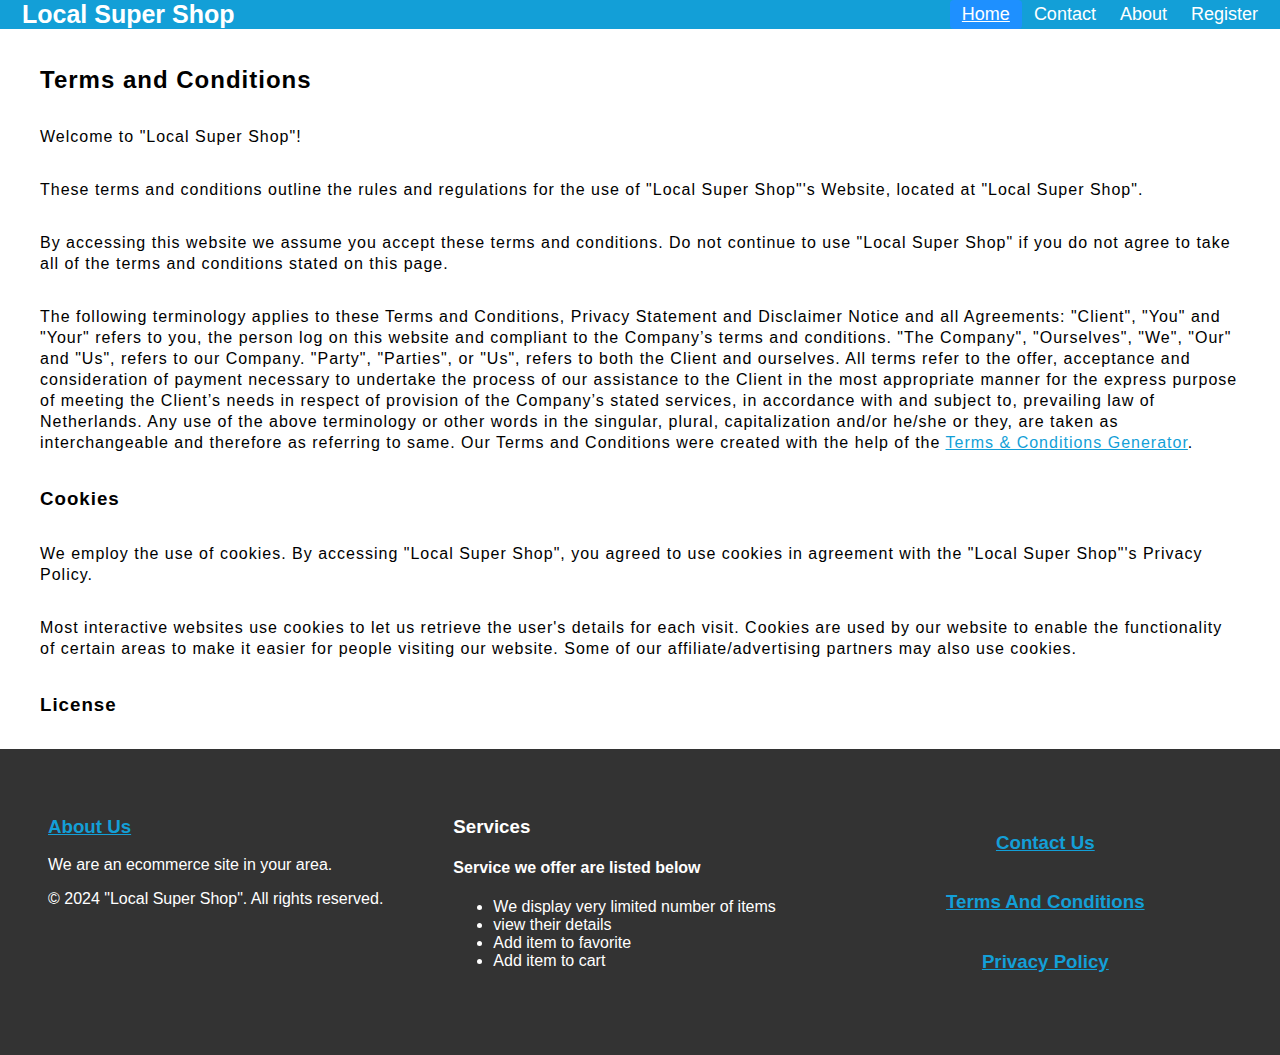
<file: terms_and_conditions.html>
<!DOCTYPE html>
<html lang="en" data-theme="light">
<head>
    <meta charset="UTF-8">
    <meta name="viewport" content="width=device-width, initial-scale=1.0">
    <title>Local Super Shop</title>
    <link rel="shortcut icon" href="./images/logo.png" type="image/x-icon">


    <!-- google font  -->
    <link rel="preconnect" href="https://fonts.googleapis.com">
    <link rel="preconnect" href="https://fonts.gstatic.com" crossorigin>
    <link href="https://fonts.googleapis.com/css2?family=Mulish:ital,wght@0,200..1000;1,200..1000&display=swap" rel="stylesheet">

    <link rel="stylesheet" href="./css/header.module.css">
    <link rel="stylesheet" href="./css/footer.module.css">
    <!--<link rel="stylesheet" href="./css/body_login.module.css" />-->
    <link rel="stylesheet" href="./css/body_privacy_policy.module.css">

    <!--<link rel="stylesheet" href="https://pro.fontawesome.com/releases/v6.0.0-beta3/css/all.css"/>
-->
</head>
<body>


<div class="header">
    <a href="./index.html" class="logo">Local Super Shop</a>
    <div class="header-right">
        <a class="active" href="./index.html">Home</a>
        <a href="./contact_us.html">Contact</a>
        <a href="./about_us.html">About</a>

        <a id="account_button" style="display: none"
           href="./profile.html">Account</a>

        <a id="login_button" style="display: none"
           href="./register.html">Register</a>

        <!--<a id="login_button" style="display: none"
           href="./login.html">Log in</a>-->

        <a id="logout_button" onclick="logout_button_pressed()" style="display: none">Log out</a>

    </div>
</div>






<div class="container">



    <h2><strong>Terms and Conditions</strong></h2>

    <p>Welcome to &quot;Local Super Shop&quot;!</p>

    <p>These terms and conditions outline the rules and regulations for the use of &quot;Local Super Shop&quot;'s Website, located at &quot;Local Super Shop&quot;.</p>

    <p>By accessing this website we assume you accept these terms and conditions. Do not continue to use &quot;Local Super Shop&quot; if you do not agree to take all of the terms and conditions stated on this page.</p>

    <p>The following terminology applies to these Terms and Conditions, Privacy Statement and Disclaimer Notice and all Agreements: "Client", "You" and "Your" refers to you, the person log on this website and compliant to the Company’s terms and conditions. "The Company", "Ourselves", "We", "Our" and "Us", refers to our Company. "Party", "Parties", or "Us", refers to both the Client and ourselves. All terms refer to the offer, acceptance and consideration of payment necessary to undertake the process of our assistance to the Client in the most appropriate manner for the express purpose of meeting the Client’s needs in respect of provision of the Company’s stated services, in accordance with and subject to, prevailing law of Netherlands. Any use of the above terminology or other words in the singular, plural, capitalization and/or he/she or they, are taken as interchangeable and therefore as referring to same. Our Terms and Conditions were created with the help of the <a href="https://www.privacypolicyonline.com/terms-conditions-generator/">Terms & Conditions Generator</a>.</p>

    <h3><strong>Cookies</strong></h3>

    <p>We employ the use of cookies. By accessing &quot;Local Super Shop&quot;, you agreed to use cookies in agreement with the &quot;Local Super Shop&quot;'s Privacy Policy.</p>

    <p>Most interactive websites use cookies to let us retrieve the user's details for each visit. Cookies are used by our website to enable the functionality of certain areas to make it easier for people visiting our website. Some of our affiliate/advertising partners may also use cookies.</p>

    <h3><strong>License</strong></h3>

    <p>Unless otherwise stated, &quot;Local Super Shop&quot; and/or its licensors own the intellectual property rights for all material on &quot;Local Super Shop&quot;. All intellectual property rights are reserved. You may access this from &quot;Local Super Shop&quot; for your own personal use subjected to restrictions set in these terms and conditions.</p>

    <p>You must not:</p>
    <ul>
        <li>Republish material from &quot;Local Super Shop&quot;</li>
        <li>Sell, rent or sub-license material from &quot;Local Super Shop&quot;</li>
        <li>Reproduce, duplicate or copy material from &quot;Local Super Shop&quot;</li>
        <li>Redistribute content from &quot;Local Super Shop&quot;</li>
    </ul>

    <p>This Agreement shall begin on the date hereof.</p>

    <p>Parts of this website offer an opportunity for users to post and exchange opinions and information in certain areas of the website. &quot;Local Super Shop&quot; does not filter, edit, publish or review Comments prior to their presence on the website. Comments do not reflect the views and opinions of &quot;Local Super Shop&quot;,its agents and/or affiliates. Comments reflect the views and opinions of the person who post their views and opinions. To the extent permitted by applicable laws, &quot;Local Super Shop&quot; shall not be liable for the Comments or for any liability, damages or expenses caused and/or suffered as a result of any use of and/or posting of and/or appearance of the Comments on this website.</p>

    <p>&quot;Local Super Shop&quot; reserves the right to monitor all Comments and to remove any Comments which can be considered inappropriate, offensive or causes breach of these Terms and Conditions.</p>

    <p>You warrant and represent that:</p>

    <ul>
        <li>You are entitled to post the Comments on our website and have all necessary licenses and consents to do so;</li>
        <li>The Comments do not invade any intellectual property right, including without limitation copyright, patent or trademark of any third party;</li>
        <li>The Comments do not contain any defamatory, libelous, offensive, indecent or otherwise unlawful material which is an invasion of privacy</li>
        <li>The Comments will not be used to solicit or promote business or custom or present commercial activities or unlawful activity.</li>
    </ul>

    <p>You hereby grant &quot;Local Super Shop&quot; a non-exclusive license to use, reproduce, edit and authorize others to use, reproduce and edit any of your Comments in any and all forms, formats or media.</p>

    <h3><strong>Hyperlinking to our Content</strong></h3>

    <p>The following organizations may link to our Website without prior written approval:</p>

    <ul>
        <li>Government agencies;</li>
        <li>Search engines;</li>
        <li>News organizations;</li>
        <li>Online directory distributors may link to our Website in the same manner as they hyperlink to the Websites of other listed businesses; and</li>
        <li>System wide Accredited Businesses except soliciting non-profit organizations, charity shopping malls, and charity fundraising groups which may not hyperlink to our Web site.</li>
    </ul>

    <p>These organizations may link to our home page, to publications or to other Website information so long as the link: (a) is not in any way deceptive; (b) does not falsely imply sponsorship, endorsement or approval of the linking party and its products and/or services; and (c) fits within the context of the linking party's site.</p>

    <p>We may consider and approve other link requests from the following types of organizations:</p>

    <ul>
        <li>commonly-known consumer and/or business information sources;</li>
        <li>dot.com community sites;</li>
        <li>associations or other groups representing charities;</li>
        <li>online directory distributors;</li>
        <li>internet portals;</li>
        <li>accounting, law and consulting firms; and</li>
        <li>educational institutions and trade associations.</li>
    </ul>

    <p>We will approve link requests from these organizations if we decide that: (a) the link would not make us look unfavorably to ourselves or to our accredited businesses; (b) the organization does not have any negative records with us; (c) the benefit to us from the visibility of the hyperlink compensates the absence of &quot;Local Super Shop&quot;; and (d) the link is in the context of general resource information.</p>

    <p>These organizations may link to our home page so long as the link: (a) is not in any way deceptive; (b) does not falsely imply sponsorship, endorsement or approval of the linking party and its products or services; and (c) fits within the context of the linking party's site.</p>

    <p>If you are one of the organizations listed in paragraph 2 above and are interested in linking to our website, you must inform us by sending an e-mail to &quot;Local Super Shop&quot;. Please include your name, your organization name, contact information as well as the URL of your site, a list of any URLs from which you intend to link to our Website, and a list of the URLs on our site to which you would like to link. Wait 2-3 weeks for a response.</p>

    <p>Approved organizations may hyperlink to our Website as follows:</p>

    <ul>
        <li>By use of our corporate name; or</li>
        <li>By use of the uniform resource locator being linked to; or</li>
        <li>By use of any other description of our Website being linked to that makes sense within the context and format of content on the linking party's site.</li>
    </ul>

    <p>No use of &quot;Local Super Shop&quot;'s logo or other artwork will be allowed for linking absent a trademark license agreement.</p>

    <h3><strong>iFrames</strong></h3>

    <p>Without prior approval and written permission, you may not create frames around our Webpages that alter in any way the visual presentation or appearance of our Website.</p>

    <h3><strong>Content Liability</strong></h3>

    <p>We shall not be hold responsible for any content that appears on your Website. You agree to protect and defend us against all claims that is rising on your Website. No link(s) should appear on any Website that may be interpreted as libelous, obscene or criminal, or which infringes, otherwise violates, or advocates the infringement or other violation of, any third party rights.</p>

    <h3><strong>Reservation of Rights</strong></h3>

    <p>We reserve the right to request that you remove all links or any particular link to our Website. You approve to immediately remove all links to our Website upon request. We also reserve the right to amen these terms and conditions and it's linking policy at any time. By continuously linking to our Website, you agree to be bound to and follow these linking terms and conditions.</p>

    <h3><strong>Removal of links from our website</strong></h3>

    <p>If you find any link on our Website that is offensive for any reason, you are free to contact and inform us any moment. We will consider requests to remove links but we are not obligated to or so or to respond to you directly.</p>

    <p>We do not ensure that the information on this website is correct, we do not warrant its completeness or accuracy; nor do we promise to ensure that the website remains available or that the material on the website is kept up to date.</p>

    <h3><strong>Disclaimer</strong></h3>

    <p>To the maximum extent permitted by applicable law, we exclude all representations, warranties and conditions relating to our website and the use of this website. Nothing in this disclaimer will:</p>

    <ul>
        <li>limit or exclude our or your liability for death or personal injury;</li>
        <li>limit or exclude our or your liability for fraud or fraudulent misrepresentation;</li>
        <li>limit any of our or your liabilities in any way that is not permitted under applicable law; or</li>
        <li>exclude any of our or your liabilities that may not be excluded under applicable law.</li>
    </ul>

    <p>The limitations and prohibitions of liability set in this Section and elsewhere in this disclaimer: (a) are subject to the preceding paragraph; and (b) govern all liabilities arising under the disclaimer, including liabilities arising in contract, in tort and for breach of statutory duty.</p>

    <p>As long as the website and the information and services on the website are provided free of charge, we will not be liable for any loss or damage of any nature.</p>


</div>













<footer>
    <div class="footer-section">
        <h3><a href="./about_us.html"
               target="_blank" rel="noopener">About Us</a>
        </h3>
        <p>We are an ecommerce site in your area.</p>

        <span>
            <p>&copy; 2024 "Local Super Shop". All rights reserved.</p>
        </span>
    </div>
    <div class="footer-section">
        <h3>Services</h3>
        <h4>Service we offer are listed below</h4>
        <ul>
            <li>We display very limited number of items</li>
            <li>view their details</li>
            <li>Add item to favorite</li>
            <li>Add item to cart</li>
        </ul>
    </div>
    <div class="footer-section">

        <div class="footer-section-column">
            <h3><a href="./contact_us.html"
                   target="_blank" rel="noopener">Contact Us</a></h3>



            <h3><a href="./terms_and_conditions.html"
                   target="_blank" rel="noopener">Terms And Conditions</a></h3>



            <h3><a href="./privacy_policy.html"
                   target="_blank" rel="noopener">Privacy Policy</a></h3>

        </div>



    </div>




</footer>


<script src="./js/script.js"></script>
<script src="./js/login_script.js"></script>

</body>
</html>
</file>
<file: style.css>
.font-mulish{
    font-family: "Mulish", sans-serif;
}
</file>
<file: css/index_container.module.css>
.root_container {
    height: 80vh;
    padding: 0px 20px;
    display: flex;
    flex-direction: column;
    overflow-y: scroll;
    /*border-radius: 0px;*/
    box-shadow: 0 2px 10px rgba(0, 0, 0, 0.3);
    margin: auto;
    line-height: 21px;
    letter-spacing: 1px;
    -ms-overflow-style: none;  /* IE and Edge */
    scrollbar-width: none;  /* Firefox */

    /*padding: 50px;*/

}

.root_container::-webkit-scrollbar {
    display: none;
}

/*ecommerce_container*/
.root_container > nav {
    position: sticky;
    top: 0;
    background-color: cornflowerblue;
    z-index: 1;

}


.root_container> nav > .product_search_container {


    /*none*/
    display: flex;
    flex-direction: column;
    justify-content: center;

    align-items: center;
    width: 300px;
    min-width: 300px;
    background-color: greenyellow;
    position: absolute;
    left:20px;

    /*gap: 2rem;*/
    /*max-width: 72rem;*/

}

@media (min-width: 640px) {

    .root_container > nav > .product_search_container {
        flex-direction: row;
        justify-content: space-around;
        align-items: center;
        display: flex;
        align-content: center;
        align-self: center;
        width: 360px;
        background-color: greenyellow;
        position: absolute;
        left:calc(30%);

        /*margin:auto;*/
    }
}



.root_container> nav > .product_search_container > .input_wrapper {
    position:relative;
    width: 80%;
    /*margin: auto;*/
}


.root_container> nav > .product_search_container > .input_wrapper > .input_box {



    padding: 0.5rem;
    padding-left: 2.5rem;
    border-radius: 20px;

/*    transition-property: background-color, border-color, color, fill, stroke, opacity, box-shadow, transform;
    transition-timing-function: cubic-bezier(0.4, 0, 0.2, 1);
    transition-duration: 300ms;*/
    /*width: 260px;*/
    /* margin: auto; */

    border-color: skyblue;
    margin: 2px 0px;



}

.root_container> nav > .product_search_container > .input_wrapper > .input_box:focus {
    background-color: cornsilk;
    color: red;
    border-color: skyblue;
    border-width: 2px;
}


.root_container> nav > .product_search_container > .input_wrapper >.input_wrapper_svg {
    /*"position":"absolute","left":"0.5rem","top":"50%"*/

    position: absolute;
    left: 0.5rem;
    /*top: 10%;*/



}

.root_container> nav > .product_search_container >  .position_relative{
    position: relative;
}
.cart_count{
    position: absolute;
    top: 0.5rem;
    right: -0.5rem;
    border-radius: 9999px;
    width: 1rem;
    height: 1rem;
    font-size: 0.75rem;
    line-height: 1rem;
    color: #ffffff;
    background-color: #EF4444;
}

.root_container > main {
    /*none*/
    display: flex;
    flex-direction: column;
    max-width: 72rem;
}

@media (min-width: 768px) {
    .root_container > main{
        flex-direction: row;
    }

}



.root_container > main .left_index_root_div {
    padding: 0.5rem;
    margin-top: 1rem;
    width: 100%;
}

@media (min-width: 768px) {
    .root_container > main .left_index_root_div{

        max-width: 13rem;

    }
}


.root_container > main >.product_wrapper {
    display: grid;
    padding: 1rem;
    grid-template-columns: repeat(2, minmax(0, 1fr));
    gap: 1.5rem;
    place-content: center;
    width: 100%;
    max-width: 56rem;

}

@media (min-width: 640px) {
    .root_container > main > .product_wrapper {
        grid-template-columns: repeat(3, minmax(0, 1fr));
    }
}


@media (min-width: 1280px) {
    .root_container > main > .product_wrapper {
        grid-template-columns: repeat(4, minmax(0, 1fr));
        /*height: 140vh;*/


    }

}

.single_item_outer_div{
    margin-top: 0.5rem;
    /*border-width: 1px;*/
    /*border-width: 4px;*/
    /*margin-top: 0.5rem;*/

}








.single_item {
    display: flex;
    overflow: hidden;
    position: relative;
    justify-content: center;
    cursor: pointer;
    background-color: red;
    border-radius: 5px;
    border-color: blue;
    border-width: 2px;
    /*width: calc(99%);*/
    /*height: calc(99%);*/
}

.single_item:hover {
    /*height : 320px;*/
    display: flex;
    overflow: hidden;
    position: relative;
    justify-content: center;
    cursor: pointer;
    background-color: lemonchiffon;
    border-radius: 5px;
    border-color: blue;
    border-width: 2px;
    /*--transform-translate-y: 0;*/
}


.single_item > span.status{

    background-color: teal;
    position: absolute;
    visibility : hidden;

    right: 0;
    bottom: 0;
    left: 0;
    padding-top: 0.5rem;
    padding-bottom: 0.5rem;
    text-align: center;
    color: #ffffff;

}

.single_item:hover > span.status{
    background-color: blueviolet;
    position: absolute;
    visibility : visible;
    right: 0;
    bottom: 0;
    left: 0;
    padding-top: 0.5rem;
    padding-bottom: 0.5rem;
    text-align: center;
    color: #ffffff;
}

.single_item:hover > span.added{
    background-color: tomato;
    position: absolute;
    visibility : visible;
    right: 0;
    bottom: 0;
    left: 0;
    padding-top: 0.5rem;
    padding-bottom: 0.5rem;
    text-align: center;
    color: #ffffff;
}

/*.isolated_item_style_bg_red_600{
    background-color: #DC2626;
}

.isolated_item_style_bg_gray_800 {
    background-color: #1F2937;
}

*/
.isolated_item_style_hidden {
    display: none;
}

.image_style{
    object-fit: cover;
    width: 100%;
    height: 100%;
}

.single_item > image{
    object-fit: cover;
    width: 100%;
    height: 100%;
}
</file>
<file: css/header.module.css>
* {box-sizing: border-box;}

body {
    margin: 0;
    font-family: Arial, Helvetica, sans-serif;
}

.header {
    overflow: hidden;
    background-color: #139FD7;
    /*blue;*/
    /*#f1f1f1;*/
    padding: 0px 10px;
   /* display: flex;
    flex-direction: row;
    flex: 10;*/
    /*top right bottom left*/


    /*top and bottom paddings are 25px*/
    /*right and left paddings are 50px*/
}

.header a {
    float: left;
    color: #fff;
    /*black;*/
    text-align: center;
    padding: 12px;
    text-decoration: none;
    font-size: 18px;
    line-height: 5px;
    border-radius: 4px;
    text-wrap: none;
    word-break: keep-all;
    word-wrap: normal;
}

.header a.logo {
    font-size: 25px;
    font-weight: bold;
}

.header a:hover {
    /*background-color: #ddd;*/
    color: white;
    text-decoration: underline;

    /*border-bottom-color: indianred;*/

}



.header a.active {
    background-color: dodgerblue;
    color: white;
    text-decoration: underline;
}

.header-right {
    float: right;
}

@media screen and (max-width: 500px) {
    .header a {
        float: none;
        display: block;
        text-align: left;
    }

    .header-right {
        float: none;
    }
}
</file>
<file: css/footer.module.css>
footer {
    display: flex;
    flex-direction: row;
    justify-content: space-between;
    padding: 2em;
    background-color: #333;
    color: #fff;
    /*height: 17vh;*/
    /*overflow-y: inherit;*/
}

.footer-section {
    flex: 1;
    padding: 1em;
}

.footer-section-column {
    flex: 1;
    padding: 1em;
    display: flex;
    flex-direction: column;
    justify-content: center;
    align-items: center;
}

a {
    color: #139FD7;
}
</file>
<file: css/body_login.module.css>
/*@import url('https://fonts.googleapis.com/css?family=Open+Sans&display=swap');*/

:root {
    --success-color: #2ecc71;
    --error-color: #e74c3c;
}

* {
    box-sizing: border-box;
}


@import url(https://fonts.googleapis.com/css?family=Roboto:300);

.container {

    height: 80vh;


    margin: auto;
    display: flex;
    flex-direction: column;

}


.login-page {
    width: 360px;
    padding: 8% 0 0;
    margin: auto;
}
.form {
    position: relative;
    z-index: 1;
    background: #FFFFFF;
    max-width: 360px;
    margin: 0 auto 100px;
    padding: 45px;
    text-align: center;
    box-shadow: 0 0 20px 0 rgba(0, 0, 0, 0.2), 0 5px 5px 0 rgba(0, 0, 0, 0.24);
}
.form input {
    font-family: "Roboto", sans-serif;
    outline: 0;
    background: #f2f2f2;
    width: 100%;
    border: 0;
    margin: 0 0 15px;
    padding: 15px;
    box-sizing: border-box;
    font-size: 14px;
}
.form button {
    font-family: "Roboto", sans-serif;
    text-transform: uppercase;
    outline: 0;
    background: #4CAF50;
    width: 100%;
    border: 0;
    padding: 15px;
    color: #FFFFFF;
    font-size: 14px;
    cursor: pointer;
}
.form button:hover,.form button:active,.form button:focus {
    background: #43A047;
}
.form .message {
    margin: 15px 0 0;
    color: #b3b3b3;
    font-size: 12px;
}
.form .message a {
    color: #4CAF50;
    text-decoration: none;
}
.form .register-form {
    display: none;
}
.container {
    position: relative;
    z-index: 1;
    max-width: 300px;
    margin: 0 auto;
}
.container:before, .container:after {
    content: "";
    display: block;
    clear: both;
}
.container .info {
    margin: 50px auto;
    text-align: center;
}
.container .info h1 {
    margin: 0 0 15px;
    padding: 0;
    font-size: 36px;
    font-weight: 300;
    color: #1a1a1a;
}
.container .info span {
    color: #4d4d4d;
    font-size: 12px;
}
.container .info span a {
    color: #000000;
    text-decoration: none;
}
.container .info span .fa {
    color: #EF3B3A;
}
/*
body {
    background: #76b852; !* fallback for old browsers *!
    background: rgb(141,194,111);
    background: linear-gradient(90deg, rgba(141,194,111,1) 0%, rgba(118,184,82,1) 50%);
    font-family: "Roboto", sans-serif;
    -webkit-font-smoothing: antialiased;
    -moz-osx-font-smoothing: grayscale;
}
*/
</file>
<file: css/body_privacy_policy.module.css>
@import url('https://fonts.googleapis.com/css?family=Open+Sans&display=swap');

:root {
    --success-color: #2ecc71;
    --error-color: #e74c3c;
}

* {
    box-sizing: border-box;
}


/*@import url(https://fonts.googleapis.com/css?family=Roboto:300);*/

.container {
    height: 80vh;
    padding: 20px 40px;
    display: flex;
    flex-direction: column;
    overflow-y: scroll;
    border-radius: 5px;
    box-shadow: 0 2px 10px rgba(0, 0, 0, 0.3)
    margin: auto;
    line-height: 21px;
    letter-spacing: 1px;
    -ms-overflow-style: none;  /* IE and Edge */
    scrollbar-width: none;  /* Firefox */

}

.container::-webkit-scrollbar {
    display: none;
}

/* Hide scrollbar for IE, Edge and Firefox */
/*.container {
    -ms-overflow-style: none;  !* IE and Edge *!
    scrollbar-width: none;  !* Firefox *!
}*/






body {
    /*background: #76b852; !* fallback for old browsers *!*/
    /*background: rgb(141,194,111);*/
    /*background: linear-gradient(90deg, rgba(141,194,111,1) 0%, rgba(118,184,82,1) 50%);*/
    /*font-family: "Roboto", sans-serif;*/
    /*-webkit-font-smoothing: antialiased;*/
    /*-moz-osx-font-smoothing: grayscale;*/

    /*height: 100vh;*/
}
</file>
<file: css/cart_container.module.css>
.cart_root_container {
    height: 80vh;
    padding: 0px 20px;
    display: flex;
    flex-direction: column;
    overflow-y: scroll;
    /*border-radius: 0px;*/
    box-shadow: 0 2px 10px rgba(0, 0, 0, 0.3);
    margin: auto;
    line-height: 21px;
    letter-spacing: 1px;
    -ms-overflow-style: none;  /* IE and Edge */
    scrollbar-width: none;  /* Firefox */

    /*padding: 50px;*/

}

.cart_root_container::-webkit-scrollbar {
    display: none;
}

/*ecommerce_container*/
.cart_root_container > div {

    width: 100%;
    height: 80%;
    /*background-color: tomato;*/
    display: flex;
    flex-direction: column;
    justify-content: center;
    align-items: center;

}
.cart_root_container > div > div {
    /*this is master row div*/
    text-align: left;
    width: calc(50%);
    /*background-color: blueviolet;*/
    display: flex;
    flex-direction: row;
    justify-content: flex-start;
    align-items: center;
}
.cart_root_container > div > div > div.column_in_row_div {
    display: flex;
    flex-direction: column;
    justify-content: center;
    align-items: center;
    /*background-color: gold;*/
}

.cart_root_container > div > div > div.column_in_row_div > span {
    text-align: left;
    width: calc(90%);
    /*background-color: gold;*/
}


.cart_root_container > div > div > div.delete_button button {
    /*text-align: left;*/
    /*width: calc(90%);*/
    background-color: cyan;
}



/*.cart_root_container > div > div > div > .column_in_row_div {
    !*background-color: gold;*!
}*/

.cart_root_container > div > div > div> image {
    width: 50px;
    height: 50px;
    justify-content: center;
    display: flex;
}
</file>
<file: css/body1.module.css>
.belly {
    display: flex;
    justify-content: flex-start;
    flex-direction: row;
    /*space-between;*/
    /*padding: 2em;*/
    padding: 0px 10px;
    background-color: #ffffff;
    color: #fff;
    flex: 10;
}

.belly-section-left-index {
    flex: 1.5;
    padding: 1em;
}



.belly-section-detail {
    flex:8.5;
    padding: 1em;
    background-color: tomato;
}
</file>
<file: css/body_profile.module.css>
.container {
    /* background-color: #fff;
     border-radius: 5px;
     box-shadow: 0 2px 10px rgba(0, 0, 0, 0.3);
     width: 400px;*/
    /*height: 100%;*/
    height: 80vh;


    background-color: #affccd;
    border-radius: 5px;
    box-shadow: 0 2px 10px rgba(0, 0, 0, 0.3);
    width: 400px;
    display: flex;
    flex-direction: column;
    /* justify-content: center; */
    /* align-items: center; */
    /* align-content: center; */
    /* align-self: center; */
    margin: auto;

}


.card {
    box-shadow: 0 4px 8px 0 rgba(0, 0, 0, 0.2);
    max-width: 300px;
    /*display: flex;*/
    margin: auto;
    text-align: center;
    font-family: arial;
}

.card p{
    text-align: left;
    padding:5px 10px;
    /*font-family: arial;*/
}

.title {
    color: grey;
    font-size: 18px;
}

button {
    border: none;
    outline: 0;
    display: inline-block;
    padding: 8px;
    color: white;
    background-color: #000;
    text-align: center;
    cursor: pointer;
    width: 100%;
    font-size: 18px;
}

a {
    text-decoration: none;
    font-size: 22px;
    color: black;
}

button:hover, a:hover {
    opacity: 0.7;
}
</file>
<file: css/register_style.module.css>
@import url('https://fonts.googleapis.com/css?family=Open+Sans&display=swap');

:root {
    --success-color: #2ecc71;
    --error-color: #e74c3c;
}

* {
    box-sizing: border-box;
}

/*body {
    background-color: #f9fafb;
    font-family: 'Open Sans', sans-serif;
    display: flex;
    align-items: center;
    justify-content: center;
    min-height: 100vh;
    margin: 0;
}*/

.container {
    /* background-color: #fff;
     border-radius: 5px;
     box-shadow: 0 2px 10px rgba(0, 0, 0, 0.3);
     width: 400px;*/
    height: 80vh;

    background-color: #affccd;
    border-radius: 5px;
    box-shadow: 0 2px 10px rgba(0, 0, 0, 0.3);
    width: 400px;
    display: flex;
    flex-direction: column;
    /* justify-content: center; */
    /* align-items: center; */
    /* align-content: center; */
    /* align-self: center; */
    margin: auto;

}

h2 {
    text-align: center;
    margin: 0 0 20px;
}

.form {
    padding: 30px 40px;
}

.form-control {
    margin-bottom: 10px;
    padding-bottom: 20px;
    position: relative;
}

.form-control label {
    color: #777;
    display: block;
    margin-bottom: 5px;
}

.form-control input {
    border: 2px solid #f0f0f0;
    border-radius: 4px;
    display: block;
    width: 100%;
    padding: 10px;
    font-size: 14px;
}

.form-control select {

    border: 2px solid #777;
    border-radius: 4px;
    display: block;
    width: 100%;
    padding: 10px;
    font-size: 14px;
    color: #777;
    background-color: #ffffff;
    /*border-color: #777;*/

}

.form-control select:focus {
    outline: 0;
    border-color: #777;
}



.form-control input:focus {
    outline: 0;
    border-color: #777;
}

.form-control.success input {
    border-color: var(--success-color);
}

.form-control.error input {
    border-color: var(--error-color);
}

.form-control small {
    color: var(--error-color);
    position: absolute;
    bottom: 0;
    left: 0;
    visibility: hidden;
}

.form-control.error small {
    visibility: visible;
}

.form button {
    cursor: pointer;
    background-color: #3498db;
    border: 2px solid #3498db;
    border-radius: 4px;
    color: #fff;
    display: block;
    font-size: 16px;
    padding: 10px;
    margin-top: 20px;
    width: 100%;
}
</file>
